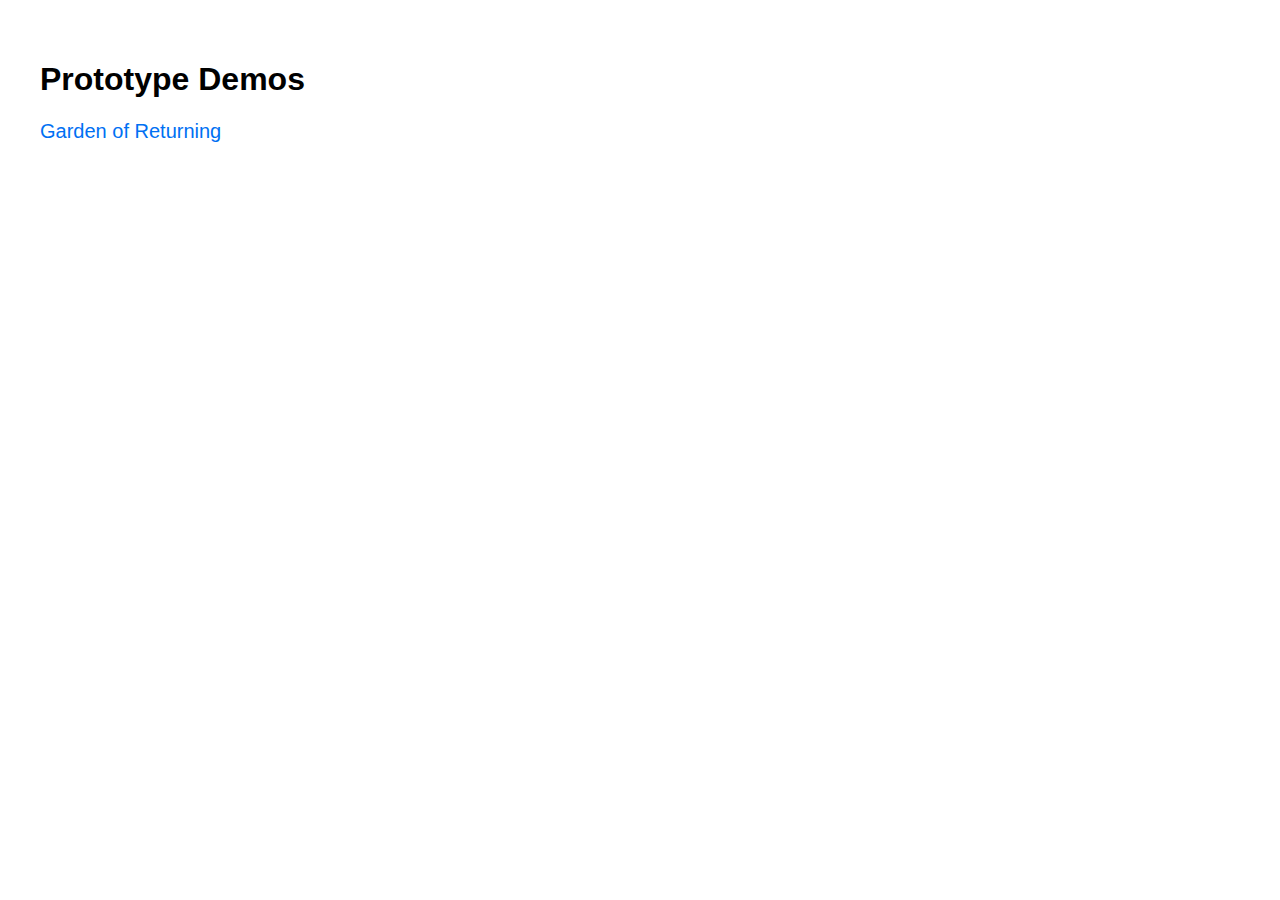
<file: index.html>
<!DOCTYPE html>
<html lang="en">
<head>
  <meta charset="UTF-8" />
  <meta name="viewport" content="width=device-width, initial-scale=1.0" />
  <title>Project Demos</title>
  <style>
    body { font-family: sans-serif; padding: 2rem; }
    ul { list-style: none; padding: 0; }
    li { margin: 1rem 0; }
    a { text-decoration: none; color: #0070f3; font-size: 1.25rem; }
  </style>
</head>
<body>
  <h1>Prototype Demos</h1>
  <ul>
    <li><a href="Garden-of-Returning/">Garden of Returning</a></li>
  </ul>
</body>
</html>
</file>
